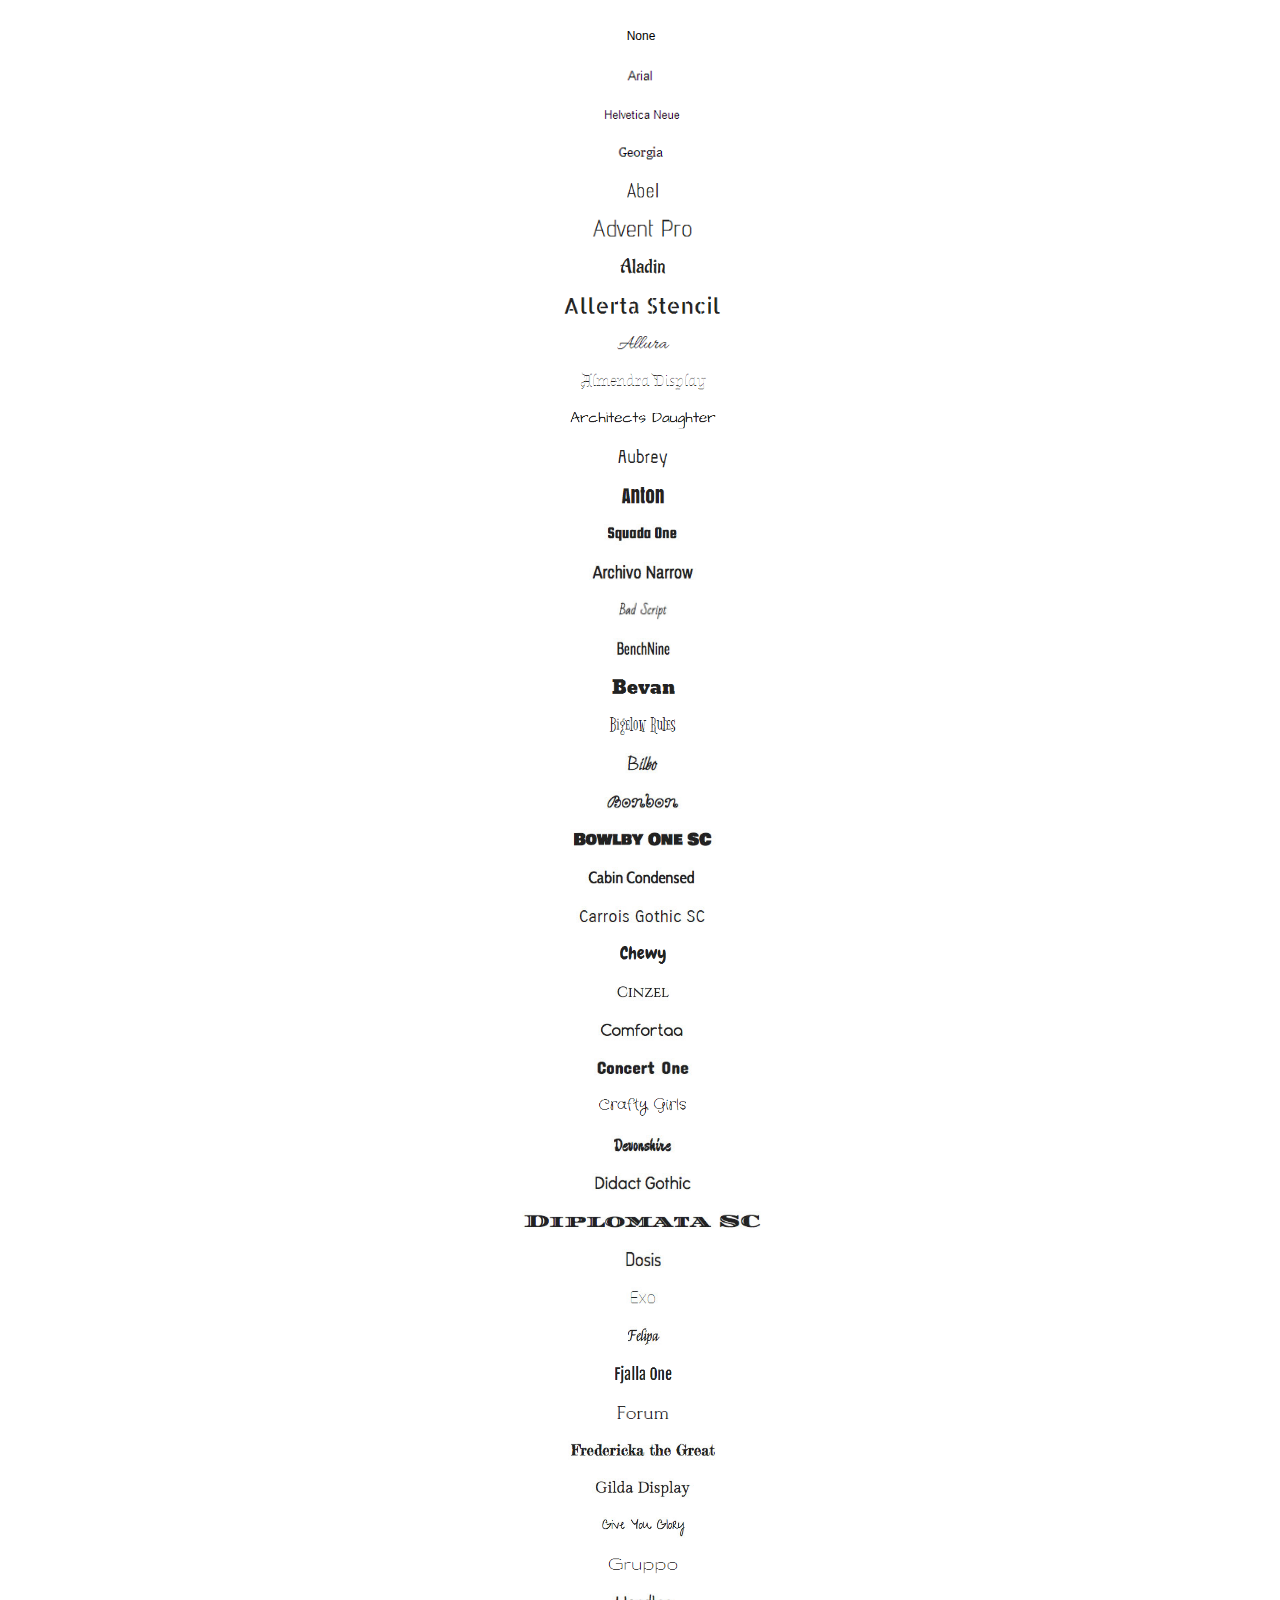
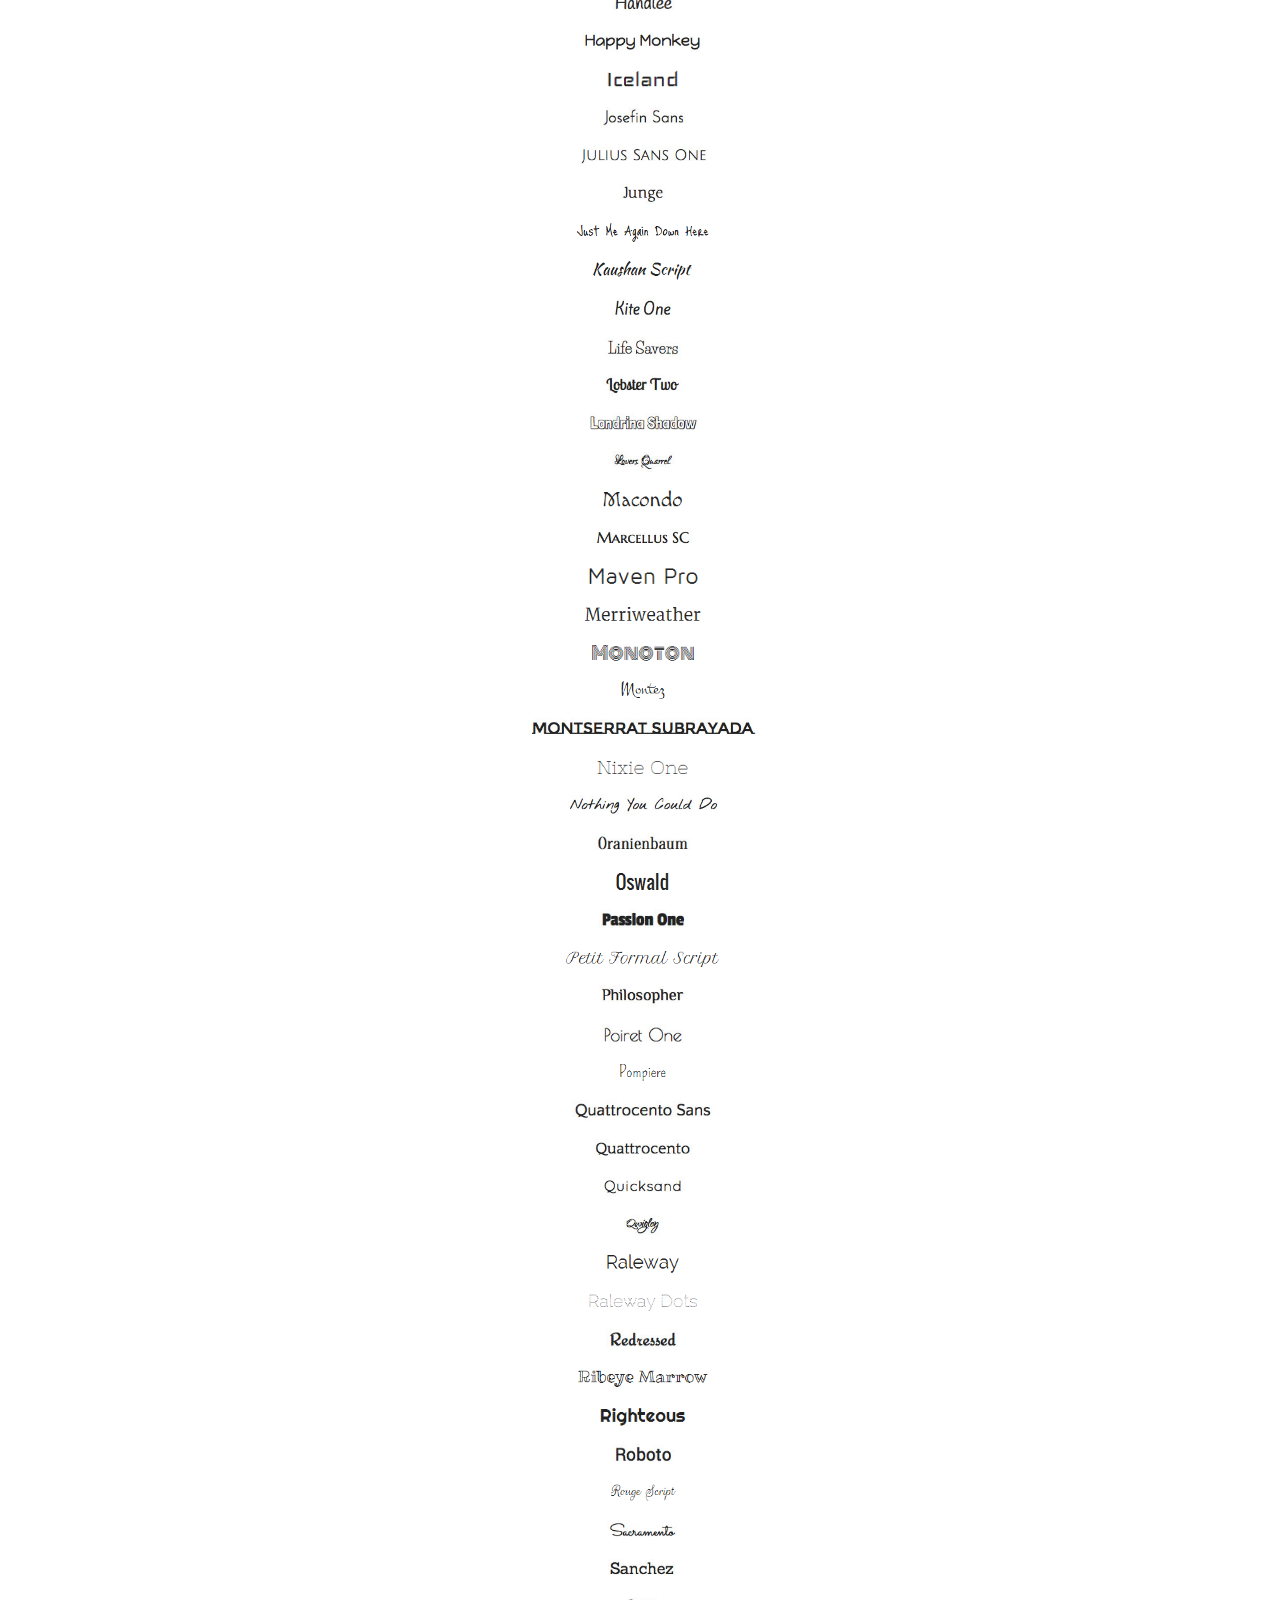
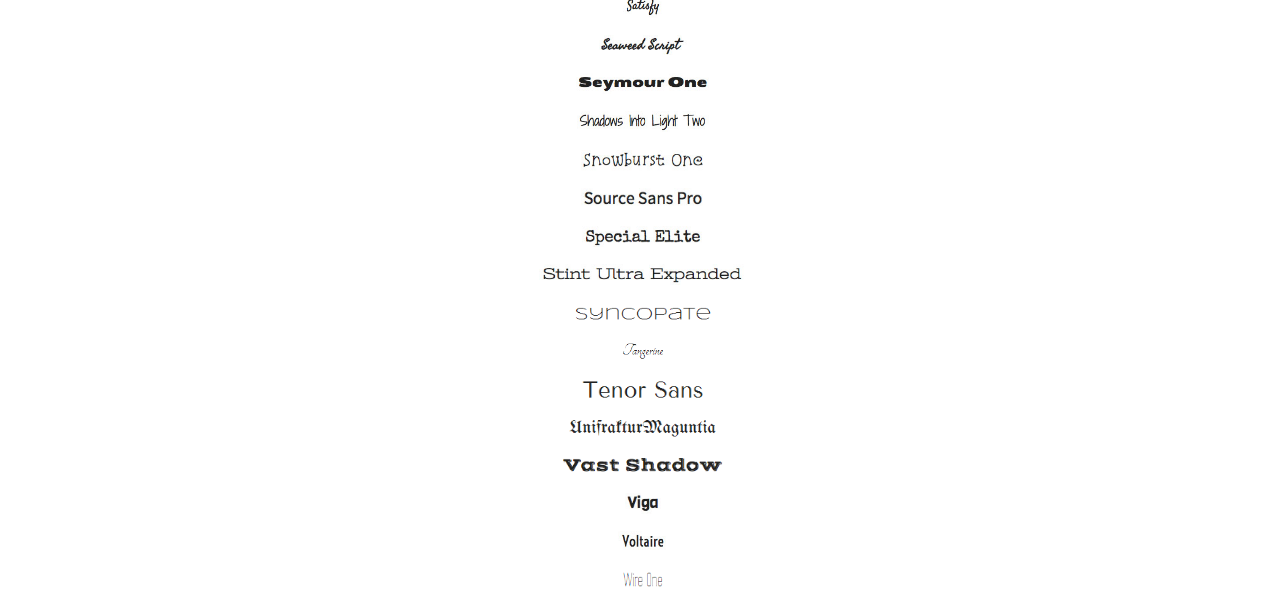
<file: assets/theme/scripts/fonts.html>
﻿<!DOCTYPE HTML>
<html>
<head>
    <meta charset="utf-8">
    <title>Fonts</title>
    <meta name="viewport" content="width=device-width, initial-scale=1">
    <meta name="description" content="">  
    <style>
        body {
            font-family: "Helvetica Neue", Helvetica, Arial, sans-serif;
            font-size:100%; 
            line-height:1.7;
        }
        #divFontList {margin:15px 0;padding:0 5px 0 7px;}
        #divFontList div {width:100%;border:transparent 1px solid;cursor:pointer;overflow:hidden;text-align:center}
        #divFontList div img {margin:7px 3px 0px 5px;height:21px}
        #divFontList div:hover {
            border: rgba(228, 156, 90, 0.5) solid 1px;
        }
    </style>
</head>
<body>
<div id="divFontList">

<div data-provider="" data-font-family="" style="font-size:12px;padding:10px 7px;box-sizing:border-box;">None</div>
<div data-provider="" data-font-family="Arial, sans-serif"><img src="fonts/arial.png"></div>
<div data-provider="" data-font-family="Helvetica Neue, Helvetica, Arial, sans-serif"><img src="fonts/helvetica_neue.png"></div>
<div data-provider="" data-font-family="Georgia, serif"><img src="fonts/georgia.png"></div>
<div data-provider="google" data-font-family="Abel, sans-serif"><img src="fonts/abel.png"></div>
<div data-provider="google" data-font-family="Advent Pro, sans-serif" data-font-style="300"><img src="fonts/advent_pro.png"></div>
<div data-provider="google" data-font-family="Aladin, cursive"><img src="fonts/aladin.png"></div>
<div data-provider="google" data-font-family="Allerta Stencil, sans-serif"><img src="fonts/allerta_stencil.png"></div>
<div data-provider="google" data-font-family="Allura, cursive"><img src="fonts/allura.png"></div>
<div data-provider="google" data-font-family="Almendra Display, cursive"><img src="fonts/almendra_display.png"></div>
<div data-provider="google" data-font-family="Architects Daughter, cursive"><img src="fonts/architects_daughter.png"></div>
<div data-provider="google" data-font-family="Aubrey, cursive"><img src="fonts/aubrey.png"></div>
<div data-provider="google" data-font-family="Anton, sans-serif"><img src="fonts/anton.png"></div>
<div data-provider="google" data-font-family="Squada One, cursive"><img src="fonts/squada_one.jpg"></div>
<div data-provider="google" data-font-family="Archivo Narrow, sans-serif"><img src="fonts/archivo_narrow.jpg"></div>
<div data-provider="google" data-font-family="Bad Script, cursive"><img src="fonts/bad_script.jpg"></div>
<div data-provider="google" data-font-family="BenchNine, sans-serif"><img src="fonts/benchNine.jpg"></div>
<div data-provider="google" data-font-family="Bevan, cursive"><img src="fonts/bevan.png"></div>
<div data-provider="google" data-font-family="Bigelow Rules, cursive"><img src="fonts/bigelow_rules.png"></div>
<div data-provider="google" data-font-family="Bilbo, cursive"><img src="fonts/bilbo.jpg"></div>
<div data-provider="google" data-font-family="Bonbon, cursive"><img src="fonts/bonbon.jpg"></div>
<div data-provider="google" data-font-family="Bowlby One SC, cursive"><img src="fonts/bowlby_one_sc.jpg"></div>
<div data-provider="google" data-font-family="Cabin Condensed, sans-serif"><img src="fonts/cabin_condensed.jpg"></div>
<div data-provider="google" data-font-family="Carrois Gothic SC, sans-serif"><img src="fonts/carrois_gothic_sc.jpg"></div>
<div data-provider="google" data-font-family="Chewy, cursive"><img src="fonts/chewy.png"></div>
<div data-provider="google" data-font-family="Cinzel, serif"><img src="fonts/cinzel.jpg"></div>
<div data-provider="google" data-font-family="Comfortaa, cursive" data-font-style="300"><img src="fonts/comfortaa.jpg"></div>
<div data-provider="google" data-font-family="Concert One, cursive"><img src="fonts/concert_one.jpg"></div>
<div data-provider="google" data-font-family="Crafty Girls, cursive"><img src="fonts/crafty_girls.png"></div>
<div data-provider="google" data-font-family="Devonshire, cursive"><img src="fonts/devonshire.jpg"></div>
<div data-provider="google" data-font-family="Didact Gothic, sans-serif"><img src="fonts/didact_gothic.jpg"></div>
<div data-provider="google" data-font-family="Diplomata SC, cursive"><img src="fonts/diplomata_sc.jpg"></div>
<div data-provider="google" data-font-family="Dosis, sans-serif" data-font-style="200"><img src="fonts/dosis.jpg"></div>
<div data-provider="google" data-font-family="Exo, sans-serif" data-font-style="100"><img src="fonts/exo.jpg"></div>
<div data-provider="google" data-font-family="Felipa, cursive"><img src="fonts/felipa.jpg"></div>
<div data-provider="google" data-font-family="Fjalla One, sans-serif"><img src="fonts/fjalla_one.png"></div>
<div data-provider="google" data-font-family="Forum, cursive"><img src="fonts/forum.png"></div>
<div data-provider="google" data-font-family="Fredericka the Great, cursive"><img src="fonts/fredericka_the_great.jpg"></div>
<div data-provider="google" data-font-family="Gilda Display, serif"><img src="fonts/gilda_display.jpg"></div>
<div data-provider="google" data-font-family="Give You Glory, cursive"><img src="fonts/give_you_glory.jpg"></div>
<div data-provider="google" data-font-family="Gruppo, cursive"><img src="fonts/gruppo.png"></div>
<div data-provider="google" data-font-family="Handlee, cursive"><img src="fonts/handlee.jpg"></div>
<div data-provider="google" data-font-family="Happy Monkey, cursive"><img src="fonts/happy_monkey.jpg"></div>
<div data-provider="google" data-font-family="Iceland, cursive"><img src="fonts/iceland.png"></div>
<div data-provider="google" data-font-family="Josefin Sans, sans-serif"><img src="fonts/josefin_sans.jpg"></div>
<div data-provider="google" data-font-family="Julius Sans One, sans-serif"><img src="fonts/julius_sans_one.jpg"></div>
<div data-provider="google" data-font-family="Junge, serif"><img src="fonts/junge.jpg"></div>
<div data-provider="google" data-font-family="Just Me Again Down Here, cursive"><img src="fonts/just_me_again_down_here.png"></div>
<div data-provider="google" data-font-family="Kaushan Script, cursive"><img src="fonts/kaushan_script.png"></div>
<div data-provider="google" data-font-family="Kite One, sans-serif"><img src="fonts/kite_one.jpg"></div>
<div data-provider="google" data-font-family="Life Savers, cursive"><img src="fonts/life_savers.jpg"></div>
<div data-provider="google" data-font-family="Lobster Two, cursive"><img src="fonts/lobster_two.jpg"></div>
<div data-provider="google" data-font-family="Londrina Shadow, cursive"><img src="fonts/londrina_shadow.jpg"></div>
<div data-provider="google" data-font-family="Lovers Quarrel, cursive"><img src="fonts/lovers_quarrel.jpg"></div>
<div data-provider="google" data-font-family="Macondo, cursive"><img src="fonts/macondo.png"></div>
<div data-provider="google" data-font-family="Marcellus SC, serif"><img src="fonts/marcellus_sc.jpg"></div>
<div data-provider="google" data-font-family="Maven Pro, sans-serif"><img src="fonts/maven_pro.png"></div>
<div data-provider="google" data-font-family="Merriweather, serif"><img src="fonts/merriweather.png"></div>
<div data-provider="google" data-font-family="Monoton, cursive"><img src="fonts/monoton.png"></div>
<div data-provider="google" data-font-family="Montez, cursive"><img src="fonts/montez.png"></div>
<div data-provider="google" data-font-family="Montserrat Subrayada, sans-serif"><img src="fonts/montserrat_subrayada.jpg"></div>
<div data-provider="google" data-font-family="Nixie One, cursive"><img src="fonts/nixie_one.png"></div>
<div data-provider="google" data-font-family="Nothing You Could Do, cursive"><img src="fonts/nothing_you_could_do.jpg"></div>
<div data-provider="google" data-font-family="Oranienbaum, serif"><img src="fonts/oranienbaum.jpg"></div>
<div data-provider="google" data-font-family="Oswald, sans-serif"><img src="fonts/oswald.png"></div>
<div data-provider="google" data-font-family="Passion One, cursive"><img src="fonts/passion_one.jpg"></div>
<div data-provider="google" data-font-family="Petit Formal Script, cursive"><img src="fonts/petit_formal_script.png"></div>
<div data-provider="google" data-font-family="Philosopher, sans-serif"><img src="fonts/philosopher.jpg"></div>
<div data-provider="google" data-font-family="Poiret One, cursive"><img src="fonts/poiret_one.jpg"></div>
<div data-provider="google" data-font-family="Pompiere, cursive"><img src="fonts/pompiere.png"></div>
<div data-provider="google" data-font-family="Quattrocento Sans, sans-serif"><img src="fonts/quattrocento_sans.jpg"></div>
<div data-provider="google" data-font-family="Quattrocento, serif"><img src="fonts/quattrocento.jpg"></div>
<div data-provider="google" data-font-family="Quicksand, sans-serif"><img src="fonts/quicksand.jpg"></div>
<div data-provider="google" data-font-family="Qwigley, cursive"><img src="fonts/qwigley.jpg"></div>
<div data-provider="google" data-font-family="Raleway, sans-serif" data-font-style="100"><img src="fonts/raleway.png"></div>
<div data-provider="google" data-font-family="Raleway Dots, sans-serif"><img src="fonts/raleway_dots.png"></div>
<div data-provider="google" data-font-family="Redressed, cursive"><img src="fonts/redressed.jpg"></div>
<div data-provider="google" data-font-family="Ribeye Marrow, cursive"><img src="fonts/ribeye_marrow.png"></div>
<div data-provider="google" data-font-family="Righteous, cursive"><img src="fonts/righteous.png"></div>
<div data-provider="google" data-font-family="Roboto, sans-serif" data-font-style="300"><img src="fonts/roboto.jpg"></div>
<div data-provider="google" data-font-family="Rouge Script, cursive"><img src="fonts/rouge_script.png"></div>
<div data-provider="google" data-font-family="Sacramento, cursive"><img src="fonts/sacramento.jpg"></div>
<div data-provider="google" data-font-family="Sanchez, serif"><img src="fonts/sanchez.jpg"></div>
<div data-provider="google" data-font-family="Satisfy, cursive"><img src="fonts/satisfy.jpg"></div>
<div data-provider="google" data-font-family="Seaweed Script, cursive"><img src="fonts/seaweed_script.jpg"></div>
<div data-provider="google" data-font-family="Seymour One, sans-serif"><img src="fonts/seymour_one.jpg"></div>
<div data-provider="google" data-font-family="Shadows Into Light Two, cursive"><img src="fonts/shadows_into_light_two.jpg"></div>
<div data-provider="google" data-font-family="Snowburst One, cursive"><img src="fonts/snowburst_one.jpg"></div>
<div data-provider="google" data-font-family="Source Sans Pro, sans-serif" data-font-style="200"><img src="fonts/source_sans_pro.jpg"></div>
<div data-provider="google" data-font-family="Special Elite, cursive"><img src="fonts/special_elite.jpg"></div>
<div data-provider="google" data-font-family="Stint Ultra Expanded, cursive"><img src="fonts/stint_ultra_expanded.jpg"></div>
<div data-provider="google" data-font-family="Syncopate, sans-serif"><img src="fonts/syncopate.png"></div>
<div data-provider="google" data-font-family="Tangerine, cursive"><img src="fonts/tangerine.png"></div>
<div data-provider="google" data-font-family="Tenor Sans, sans-serif"><img src="fonts/tenor_sans.png"></div>
<div data-provider="google" data-font-family="UnifrakturMaguntia, cursive"><img src="fonts/unifrakturmaguntia.png"></div>
<div data-provider="google" data-font-family="Vast Shadow, cursive"><img src="fonts/vast_shadow.png"></div>
<div data-provider="google" data-font-family="Viga, sans-serif"><img src="fonts/viga.jpg"></div>
<div data-provider="google" data-font-family="Voltaire, sans-serif"><img src="fonts/voltaire.jpg"></div>
<div data-provider="google" data-font-family="Wire One, sans-serif"><img src="fonts/wire_one.png"></div>

</div>

<script src="jquery-1.11.1.min.js" type="text/javascript"></script>
<script type="text/javascript">
    jQuery(document).ready(function ($) {

        $("#divFontList div").click(function () {
            window.parent.focus();
            $('.md-pickfontfamily', window.parent.document).attr('data-font-family', $(this).data('font-family'));
            $('.md-pickfontfamily', window.parent.document).attr('data-provider', $(this).data('provider'));
            $('.md-pickfontfamily', window.parent.document).click();
        });

    });

</script>

</body>
</html>
</file>
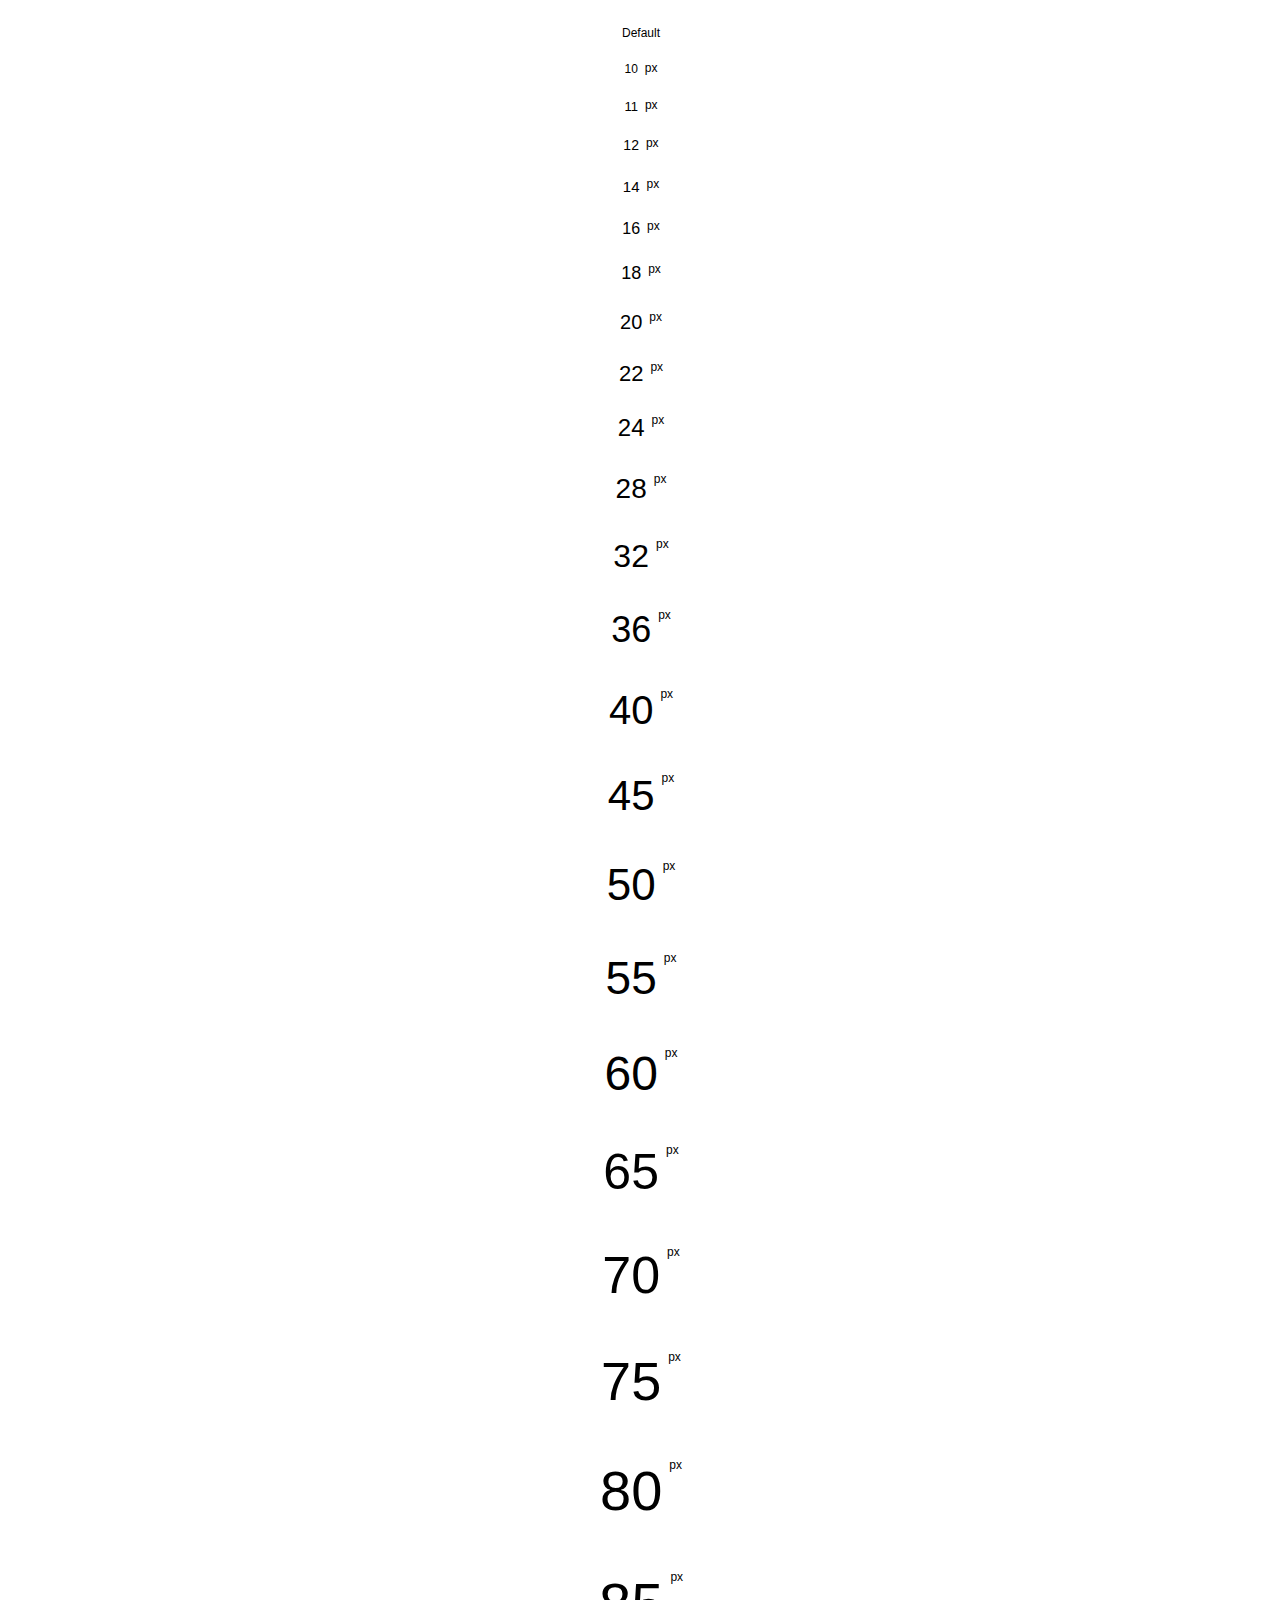
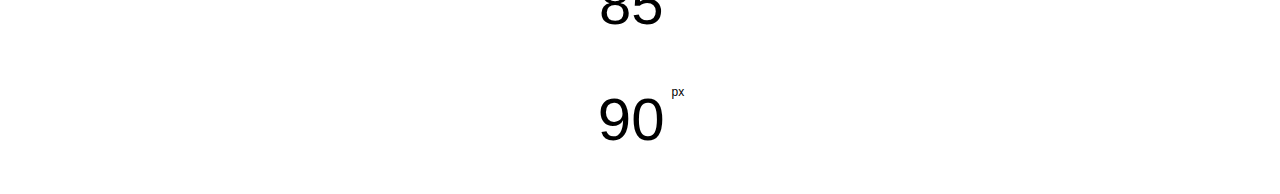
<file: assets/theme/scripts/fontsize.html>
﻿<!DOCTYPE HTML>
<html>
<head>
    <meta charset="utf-8">
    <title>Font Size</title>
    <meta name="viewport" content="width=device-width, initial-scale=1">
    <meta name="description" content="">  
    <style>
        body {
            font-family: "Helvetica Neue", Helvetica, Arial, sans-serif;
            font-size:100%; 
            line-height:1.7;
        }
        #divFontSize {margin:15px 0;padding:0 5px 0 7px;}
        #divFontSize div {width:100%;border:transparent 1px solid;padding:7px 15px;box-sizing:border-box;text-align:center;cursor:pointer;overflow:hidden;}
        #divFontSize div:hover {
            border: rgba(228, 156, 90, 0.5) solid 1px;
        }
        #divFontSize div span {
            font-size: 12px !important;
            vertical-align: text-top;
            margin-left: 7px;
            line-height: 1;
        }
    </style>
</head>
<body>
<div id="divFontSize">
<div data-font-size="" style="font-size: 12px">Default</div>
<div data-font-size="10px" style="font-size: 12px">10<span>px</span></div>
<div data-font-size="11px" style="font-size: 13px">11<span>px</span></div>
<div data-font-size="12px" style="font-size: 14px">12<span>px</span></div>
<div data-font-size="14px" style="font-size: 15px">14<span>px</span></div>
<div data-font-size="16px" style="font-size: 16px">16<span>px</span></div>
<div data-font-size="18px" style="font-size: 18px">18<span>px</span></div>
<div data-font-size="20px" style="font-size: 20px">20<span>px</span></div>
<div data-font-size="22px" style="font-size: 22px">22<span>px</span></div>
<div data-font-size="24px" style="font-size: 24px">24<span>px</span></div>
<div data-font-size="28px" style="font-size: 28px">28<span>px</span></div>
<div data-font-size="32px" style="font-size: 32px">32<span>px</span></div>
<div data-font-size="36px" style="font-size: 36px">36<span>px</span></div>
<div data-font-size="40px" style="font-size: 40px">40<span>px</span></div>
<div data-font-size="45px" style="font-size: 42px">45<span>px</span></div>
<div data-font-size="50px" style="font-size: 44px">50<span>px</span></div>
<div data-font-size="55px" style="font-size: 46px">55<span>px</span></div>
<div data-font-size="60px" style="font-size: 48px">60<span>px</span></div>
<div data-font-size="65px" style="font-size: 50px">65<span>px</span></div>
<div data-font-size="70px" style="font-size: 52px">70<span>px</span></div>
<div data-font-size="75px" style="font-size: 54px">75<span>px</span></div>
<div data-font-size="80px" style="font-size: 56px">80<span>px</span></div>
<div data-font-size="85px" style="font-size: 58px">85<span>px</span></div>
<div data-font-size="90px" style="font-size: 60px">90<span>px</span></div>

</div>

<script src="jquery-1.11.1.min.js" type="text/javascript"></script>
<script type="text/javascript">
    jQuery(document).ready(function ($) {

        $("#divFontSize div").click(function () {
            window.parent.focus();
            $('.md-pickfontsize', window.parent.document).attr('data-font-size', $(this).data('font-size'));
            $('.md-pickfontsize', window.parent.document).click();
        });

    });

</script>

</body>
</html>
</file>
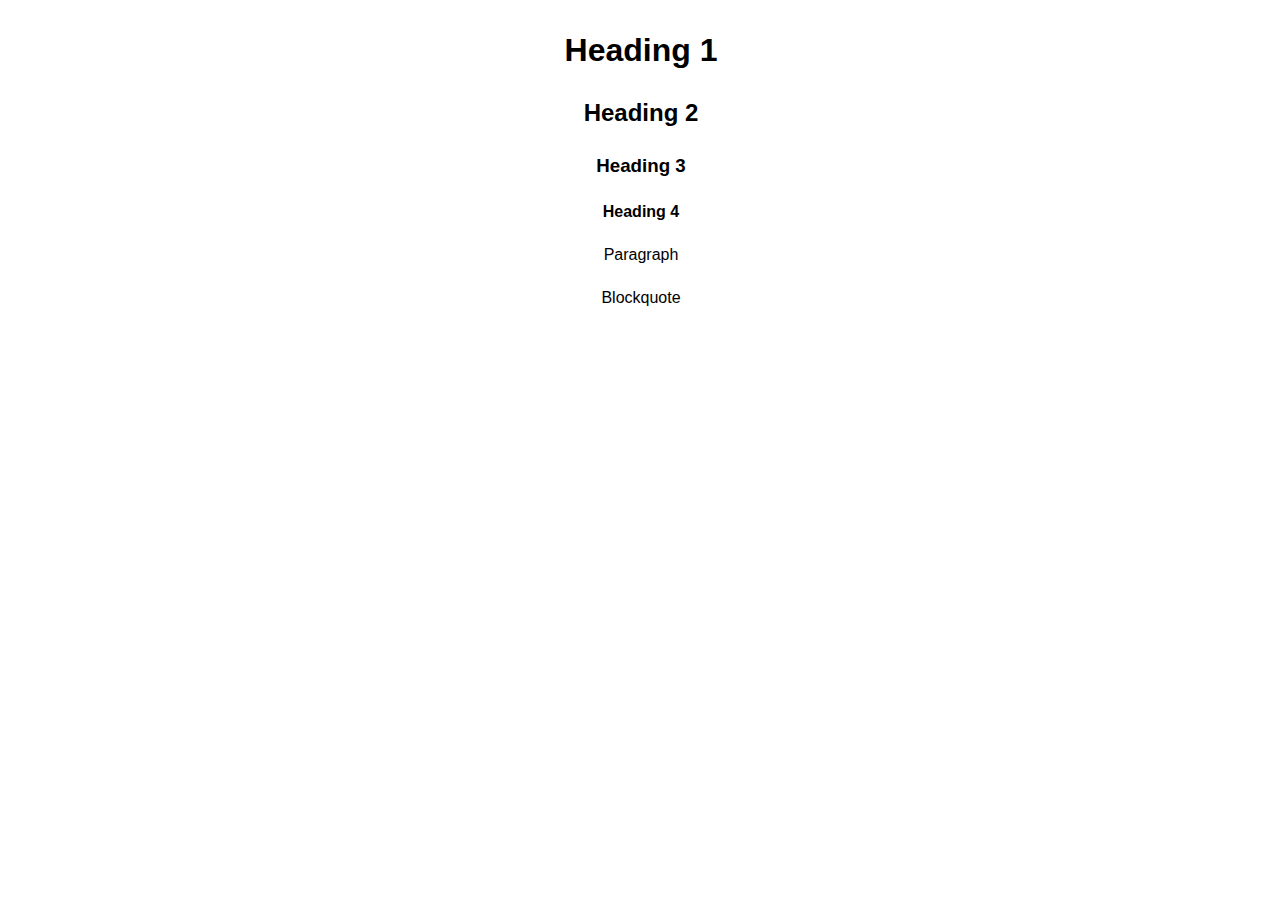
<file: assets/theme/scripts/headings.html>
﻿<!DOCTYPE HTML>
<html>
<head>
    <meta charset="utf-8">
    <title>Headings</title>
    <meta name="viewport" content="width=device-width, initial-scale=1">
    <meta name="description" content="">  
    <style>
        body {
            font-family: "Helvetica Neue", Helvetica, Arial, sans-serif;
            font-size:100%; 
            line-height:1.7;
        }
        #divHeadings {margin:15px 0;padding:0 5px 0 7px;}
        #divHeadings div {width:100%;border:transparent 1px solid;padding:7px 15px;box-sizing:border-box;text-align:center;cursor:pointer;overflow:hidden;}
        #divHeadings div:hover {
            border: rgba(228, 156, 90, 0.5) solid 1px;
        }
        #divHeadings div span {
            font-size: 12px !important;
            vertical-align: text-top;
            margin-left: 7px;
            line-height: 1;
        }
        h1,h2,h3,h4,h5,h6,p,blockquote {margin:0;white-space:nowrap}
    </style>
</head>
<body>
<div id="divHeadings">

<div data-heading="h1"><h1>Heading 1</h1></div>
<div data-heading="h2"><h2>Heading 2</h2></div>
<div data-heading="h3"><h3>Heading 3</h3></div>
<div data-heading="h4"><h4>Heading 4</h4></div>
<div data-heading="p"><p>Paragraph</p></div>
<div data-heading="blockquote"><blockquote>Blockquote</blockquote></div>

</div>

<script src="jquery-1.11.1.min.js" type="text/javascript"></script>
<script type="text/javascript">
    jQuery(document).ready(function ($) {

        $("#divHeadings div").click(function () {
            window.parent.focus();
            $('.md-pickheading', window.parent.document).attr('data-heading', $(this).data('heading'));
            $('.md-pickheading', window.parent.document).click();
        });

    });

</script>

</body>
</html>
</file>
